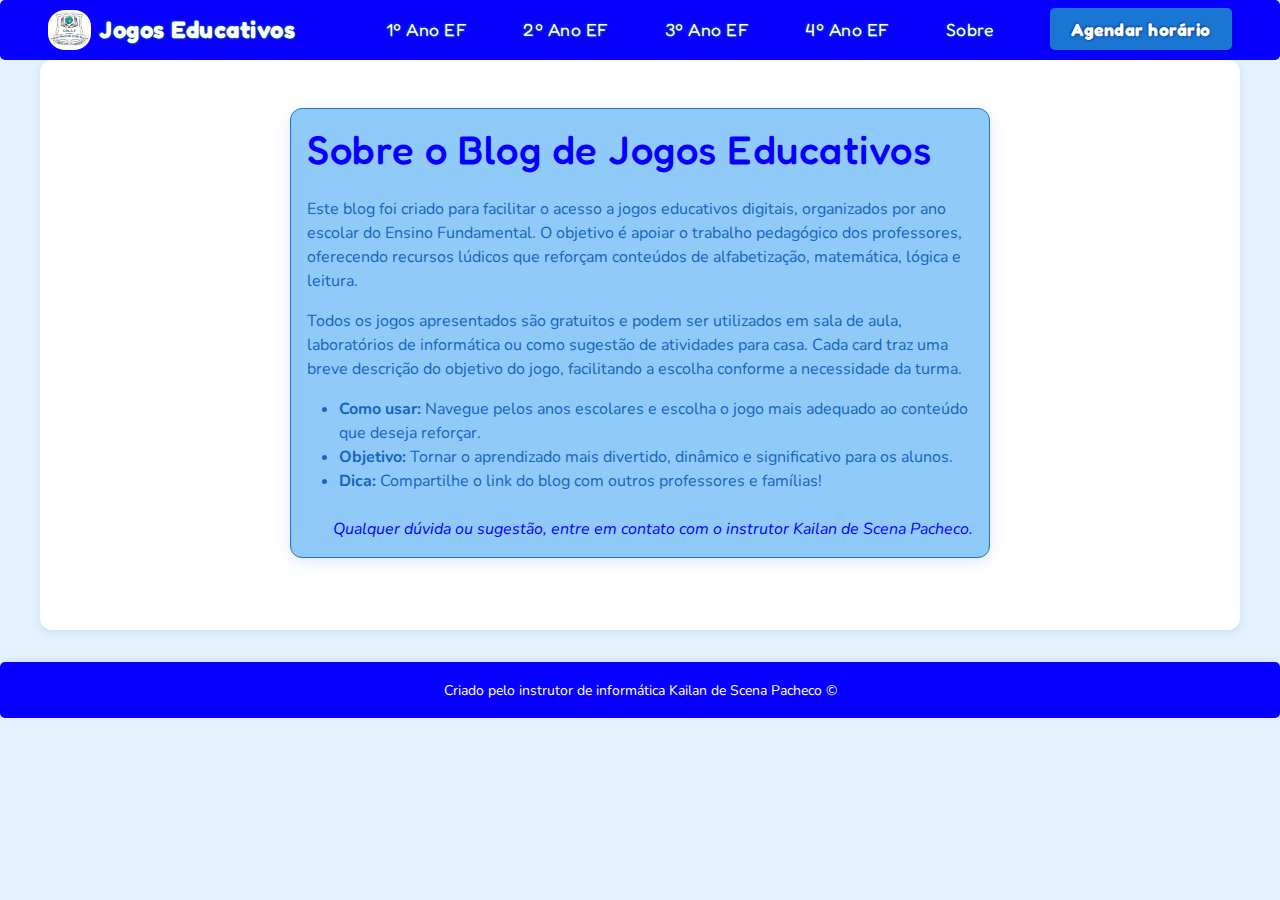
<file: sobre.html>
<!DOCTYPE html>
<html lang="pt-br">

<head>
    <meta charset="UTF-8">
    <title>Sobre o Blog de Jogos Educativos</title>
    <meta name="viewport" content="width=device-width, initial-scale=1">
    <meta name="description"
        content="Saiba mais sobre o Blog de Jogos Educativos: recursos digitais gratuitos para professores do Ensino Fundamental.">
    <link rel="icon" href="assets/favicon.png" type="image/png">
    <link rel="stylesheet" href="https://cdn.jsdelivr.net/npm/bootstrap@5.3.0/dist/css/bootstrap.min.css">
    <link rel="stylesheet" href="https://cdn.jsdelivr.net/npm/bootstrap-icons/font/bootstrap-icons.css">
    <link rel="stylesheet" href="style.css">
    <link href="https://fonts.googleapis.com/css2?family=Fredoka:wght@500;700&family=Nunito:wght@400;700&display=swap"
        rel="stylesheet">
</head>

<body>
    <header>
        <nav class="nav-principal" style="background-color: #0800ff;">
            <a class="logo" href="index.html" aria-label="Página inicial do Blog de Jogos Educativos">
                <img src="assets/icone escola.jpg" alt="Ícone Escola"
                    style="height:40px; border-radius:40%; margin-right:8px;">
                Jogos Educativos
            </a>
            <button class="menu-toggle" aria-label="Abrir menu" aria-expanded="false" aria-controls="menu-links">
                <span class="bar"></span>
                <span class="bar"></span>
                <span class="bar"></span>
            </button>
            <ul class="menu-links" id="menu-links">
                <li><a class="nav-link text-white" href="index.html#ano1">1º Ano EF</a></li>
                <li><a class="nav-link text-white" href="index.html#ano2">2º Ano EF</a></li>
                <li><a class="nav-link text-white" href="index.html#ano3">3º Ano EF</a></li>
                <li><a class="nav-link text-white" href="index.html#ano4">4º Ano EF</a></li>
                <li><a class="nav-link text-white" href="sobre.html" aria-current="page">Sobre</a></li>
                <li>
                    <a href="https://calendar.google.com/calendar/appointments/schedules/AcZssZ2aOne38wvhVlyYiHGG-YdqIWGDPSmTaOHQb0wzkl1HdwPN9J3wNKEeqUDK58zSe6jlRKtLbpty?gv=true"
                        class="btn-agendar" target="_blank" rel="noopener noreferrer"
                        aria-label="Agendar horário no Google Calendar">
                        Agendar horário
                    </a>
                </li>
            </ul>
        </nav>
    </header>

    <main class="container py-5">
        <article class="card mx-auto" style="max-width: 700px;">
            <div class="card-body">
                <header>
                    <h1 class="card-title mb-4" style="color: #0800ff;">Sobre o Blog de Jogos Educativos</h1>
                </header>
                <section>
                    <p>
                        Este blog foi criado para facilitar o acesso a jogos educativos digitais, organizados por ano
                        escolar do Ensino Fundamental. O objetivo é apoiar o trabalho pedagógico dos professores,
                        oferecendo recursos lúdicos que reforçam conteúdos de alfabetização, matemática, lógica e
                        leitura.
                    </p>
                    <p>
                        Todos os jogos apresentados são gratuitos e podem ser utilizados em sala de aula, laboratórios
                        de informática ou como sugestão de atividades para casa. Cada card traz uma breve descrição do
                        objetivo do jogo, facilitando a escolha conforme a necessidade da turma.
                    </p>
                    <ul>
                        <li><strong>Como usar:</strong> Navegue pelos anos escolares e escolha o jogo mais adequado ao
                            conteúdo que deseja reforçar.</li>
                        <li><strong>Objetivo:</strong> Tornar o aprendizado mais divertido, dinâmico e significativo
                            para os alunos.</li>
                        <li><strong>Dica:</strong> Compartilhe o link do blog com outros professores e famílias!</li>
                    </ul>
                    <p class="mt-4 mb-0 text-end" style="color: #0800ff;">
                        <em>Qualquer dúvida ou sugestão, entre em contato com o instrutor Kailan de Scena Pacheco.</em>
                    </p>
                </section>
            </div>
        </article>
    </main>

    <footer class="text-center py-3" style="background-color: #0800ff; color: #fff; border-radius: 5px;">
        <small>Criado pelo instrutor de informática Kailan de Scena Pacheco ©</small>
    </footer>
    <script src="https://cdn.jsdelivr.net/npm/bootstrap@5.3.0/dist/js/bootstrap.bundle.min.js"></script>
    <script>
        document.addEventListener('DOMContentLoaded', function () {
            const btn = document.querySelector('.menu-toggle');
            const menu = document.getElementById('menu-links');
            if (btn && menu) {
                btn.addEventListener('click', function () {
                    const aberto = menu.classList.toggle('open');
                    btn.setAttribute('aria-expanded', aberto ? 'true' : 'false');
                    btn.classList.toggle('open', aberto);
                });
            }
        });
    </script>
</body>

</html>
</file>
<file: style.css>
body {
  background: #E3F2FD;
  color: #1565C0;
  font-family: 'Nunito', Arial, Helvetica, sans-serif;
}

h1,
h2,
h3,
h4,
h5,
h6,
.menu-links li a,
.logo,
.btn-agendar {
  font-family: 'Fredoka', 'Nunito', Arial, Helvetica, sans-serif;
  letter-spacing: 0.5px;
}

h2 {
  margin-top: 2rem;
  margin-bottom: 1rem;
  color: #0D47A1;
  border-left: 5px solid #1976D2;
  background: #E3F2FD;
  padding-left: 12px;
  font-weight: 700;
  border-radius: 0 8px 8px 0;
}

.card {
  background-color: #90CAF9;
  border: 1.5px solid #1976D2;
  margin-bottom: 1.5rem;
  display: flex;
  flex-direction: column;
  height: 100%;
  margin-top: auto;
  box-shadow: 0 4px 16px #1565c022;
  border-radius: 12px;
  transition: transform 0.2s, box-shadow 0.2s, border-color 0.2s;
  color: #1565C0;
}

.card:hover,
.card:focus-within {
  transform: translateY(-6px) scale(1.02);
  box-shadow: 0 8px 32px #1565c044;
  border-color: #0D47A1;
}

.card-img-top {
  width: 100%;
  height: auto;
  display: block;
  border-top-left-radius: 12px;
  border-top-right-radius: 12px;
}

a.card-img-top:hover {
  opacity: 0.9;
}

a.card-img-top {
  transition: opacity 0.2s ease-in-out;
}

nav {
  display: flex;
  align-items: center;
  justify-content: space-between;
  padding: 0 2rem;
  background-color: #1976D2;
  color: #fff;
  min-height: 60px;
  border-radius: 5px;
}

nav img {
  max-height: 50px;
  max-width: 100%;
  width: auto;
  height: auto;
  border-radius: 40%;
  display: block;
  margin: 0 auto;
  background: #fff;
  padding: 3px;
}

nav a {
  font-family: 'Fredoka', 'Nunito', Arial, Helvetica, sans-serif;
  margin: 0 1rem;
  align-items: center;
  color: #fff;
  text-decoration: none;
  font-size: 1.3rem;
  transition: color 0.2s;
  text-shadow: 1px 1px 2px #0D47A1, -1px -1px 2px #0D47A1;
}

nav a:hover {
  color: #90CAF9;
}

nav ul {
  display: flex;
  align-items: center;
  list-style: none;
  margin: 0;
  padding: 0;
}

.cards-container {
  display: grid;
  grid-template-columns: repeat(auto-fit, minmax(320px, 1fr));
  gap: 2rem;
  margin-bottom: 2rem;
  align-items: stretch;
}

.container {
  padding: 1rem;
  max-width: 1200px;
  margin: 0 auto;
  background: #FFFFFF;
  border-radius: 12px;
  box-shadow: 0 2px 8px #1565c022;
}

/* NAVBAR */
.nav-principal {
  display: flex;
  align-items: center;
  justify-content: space-between;
  background: #1565C0;
  padding: 0.5rem 2rem;
  border-radius: 5px;
  flex-wrap: wrap;
  position: relative;
}

.logo {
  display: flex;
  align-items: center;
  color: #fff;
  font-weight: bold;
  font-size: 1.5rem;
  text-decoration: none;
}

.logo img {
  height: 40px;
  border-radius: 40%;
  margin-right: 8px;
  background: #fff;
  padding: 2px;
}

.menu-links {
  display: flex;
  gap: 1.5rem;
  list-style: none;
  margin: 0;
  padding: 0;
  align-items: center;
}

.menu-links li a {
  color: #fff;
  text-decoration: none;
  font-size: 1.1rem;
  font-family: 'Fredoka', 'Nunito', Arial, Helvetica, sans-serif;
  transition: color 0.2s;
  text-shadow: 1px 1px 2px #0D47A1, -1px -1px 2px #0D47A1;
}

.menu-links li a:hover,
.menu-links li a[aria-current="page"] {
  color: #1976D2;
}

.menu-toggle {
  display: none;
  background: none;
  border: none;
  cursor: pointer;
  width: 48px;
  height: 48px;
  position: absolute;
  right: 1rem;
  top: 1rem;
  z-index: 30;
  border-radius: 8px;
  transition: background 0.2s;
  outline: none;
}

.menu-toggle:focus,
.menu-toggle:hover {
  background: #1976D2;
}

.menu-toggle .bar {
  display: block;
  width: 28px;
  height: 4px;
  margin: 5px auto;
  background: #fff;
  border-radius: 2px;
  transition: 0.3s;
}

.menu-toggle.open .bar:nth-child(1) {
  transform: translateY(9px) rotate(45deg);
}

.menu-toggle.open .bar:nth-child(2) {
  opacity: 0;
}

.menu-toggle.open .bar:nth-child(3) {
  transform: translateY(-9px) rotate(-45deg);
}

.menu-toggle.open~.menu-links {
  display: flex;
}

/* Responsivo para menu mobile */
@media (max-width: 768px) {
  .nav-principal {
    flex-direction: column;
    align-items: flex-start;
    padding: 1rem;
  }

  .menu-toggle {
    display: block;
    position: absolute;
    right: 1rem;
    top: 1rem;
    z-index: 20;
    /* Garante que fica acima do menu */
  }

  .menu-links {
    flex-direction: column;
    width: 100%;
    display: none;
    background: #1565C0;
    position: absolute;
    left: 0;
    top: 60px;
    z-index: 10;
    border-radius: 0 0 8px 8px;
    gap: 0;
  }

  .menu-links.open {
    display: flex;
  }

  .cards-container {
    grid-template-columns: 1fr;
    gap: 1rem;
    padding: 0;
  }

  .card {
    margin-bottom: 1rem;
    font-size: 1rem;
  }

  .container {
    padding: 0.5rem;
  }

  h2 {
    font-size: 1.2rem;
    padding-left: 6px;
  }

  .btn-agendar {
    width: 90%;
    margin: 1rem auto;
    display: block;
    text-align: center;
    font-size: 1.2rem;
  }

  .menu-links li {
    width: 100%;
    text-align: center;
  }
}

.card-col {
  margin-bottom: 1.5rem;
  width: 100%;
}

@media (min-width: 769px) {
  .card-col {
    width: 100%;
  }
}

.btn-agendar {
  background: #1976D2;
  color: #fff;
  padding: 0.6em 1.2em;
  border: none;
  border-radius: 5px;
  font-size: 1.1rem;
  font-weight: bold;
  text-decoration: none;
  margin-left: 1rem;
  cursor: pointer;
  transition: background 0.2s, color 0.2s;
  box-shadow: 1px 1px 4px #0003;
  font-family: 'Fredoka', 'Nunito', Arial, Helvetica, sans-serif;
}

.btn-agendar:hover,
.btn-agendar:focus {
  background: #0D47A1;
  color: #fff;
}

footer {
  background: #1565C0;
  color: #fff;
  border-radius: 5px;
  margin-top: 2rem;
  box-shadow: 0 -2px 8px #0001;
  text-align: center;
  padding: 1rem 0;
  font-family: 'Nunito', Arial, Helvetica, sans-serif;
}
</file>
